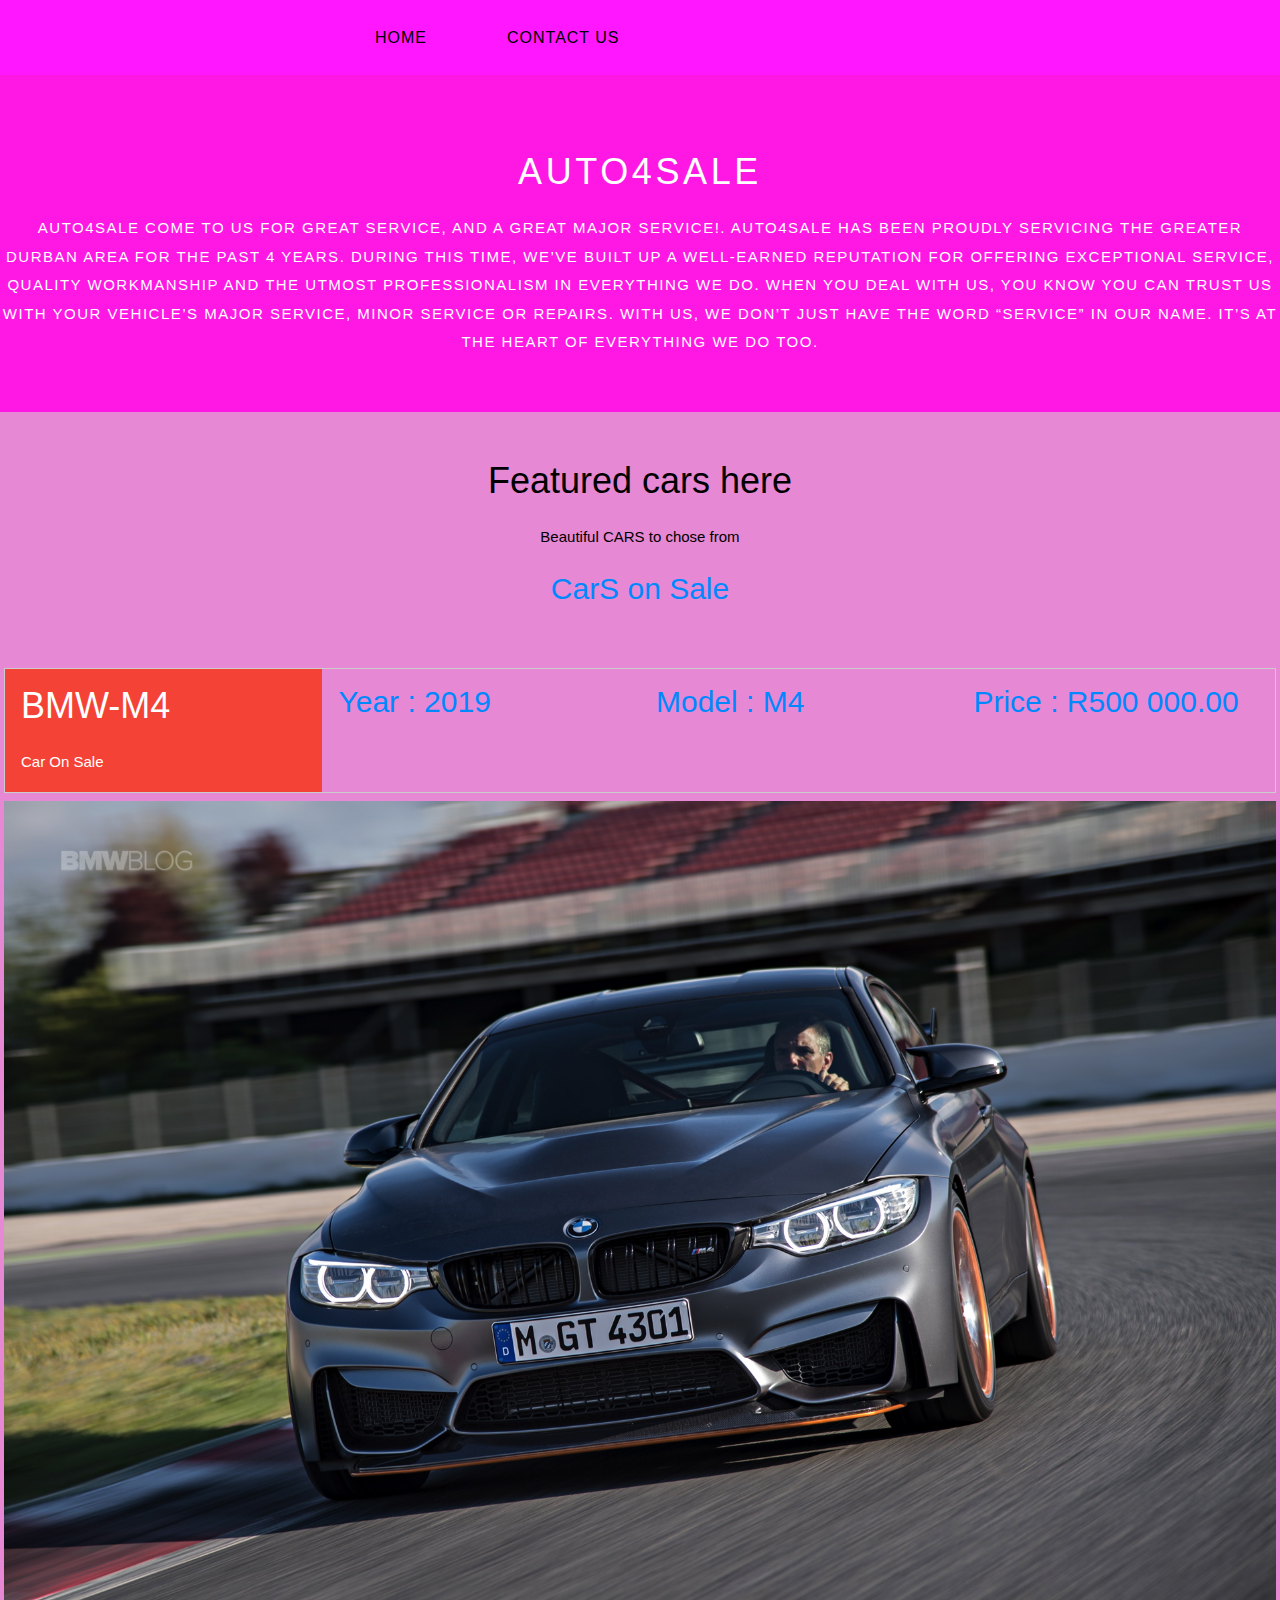
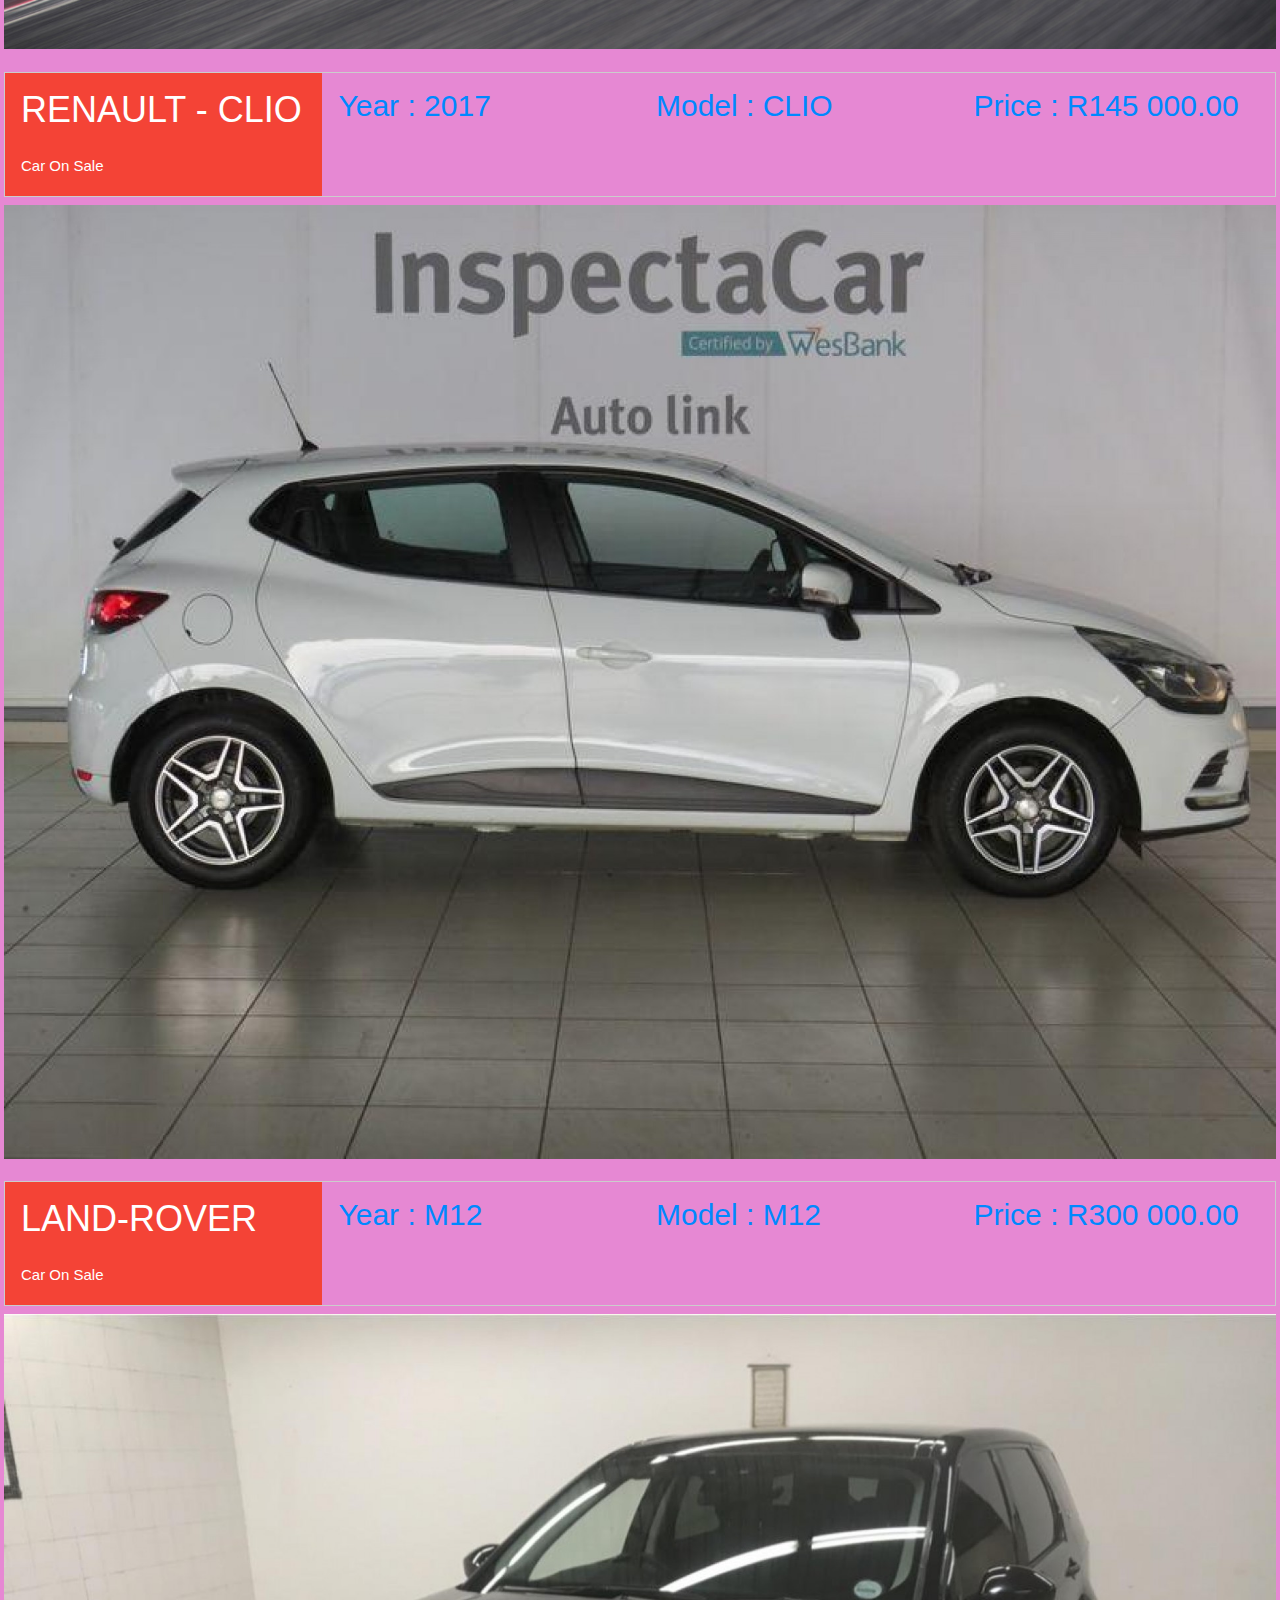
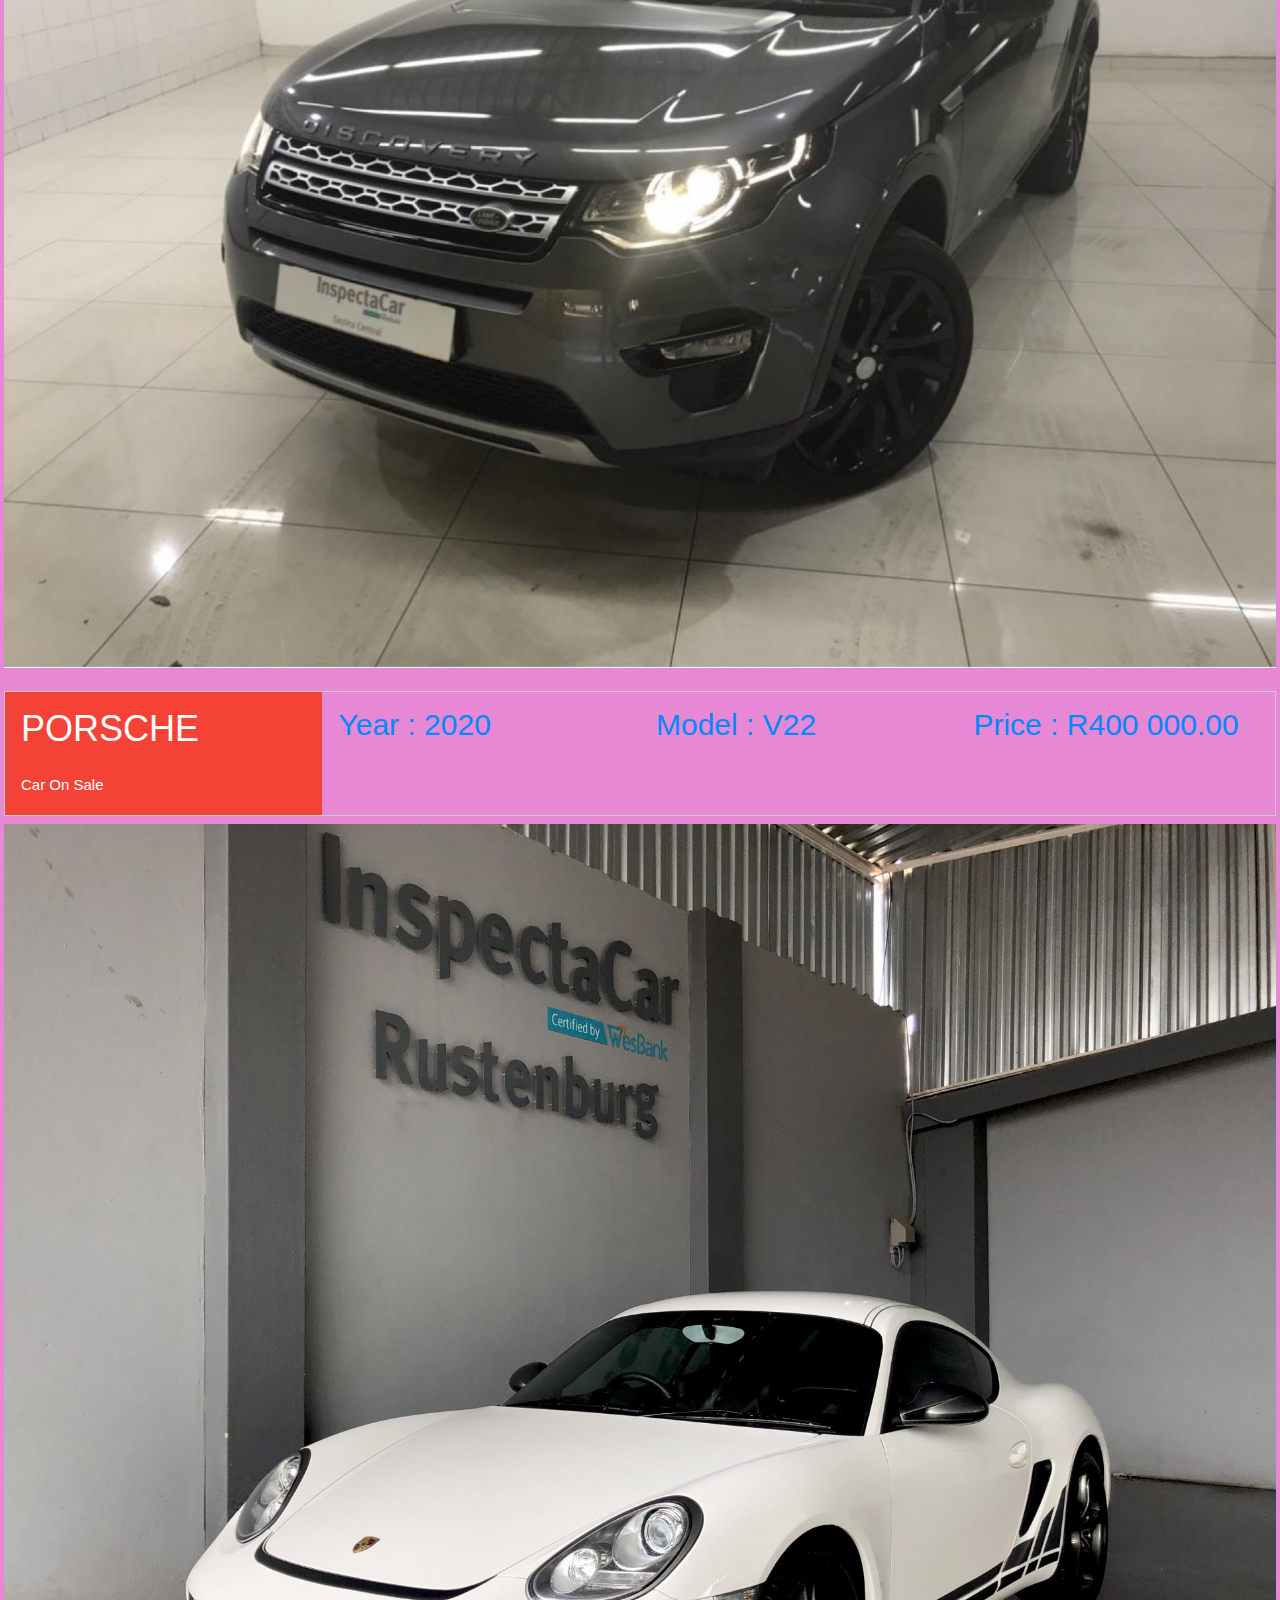
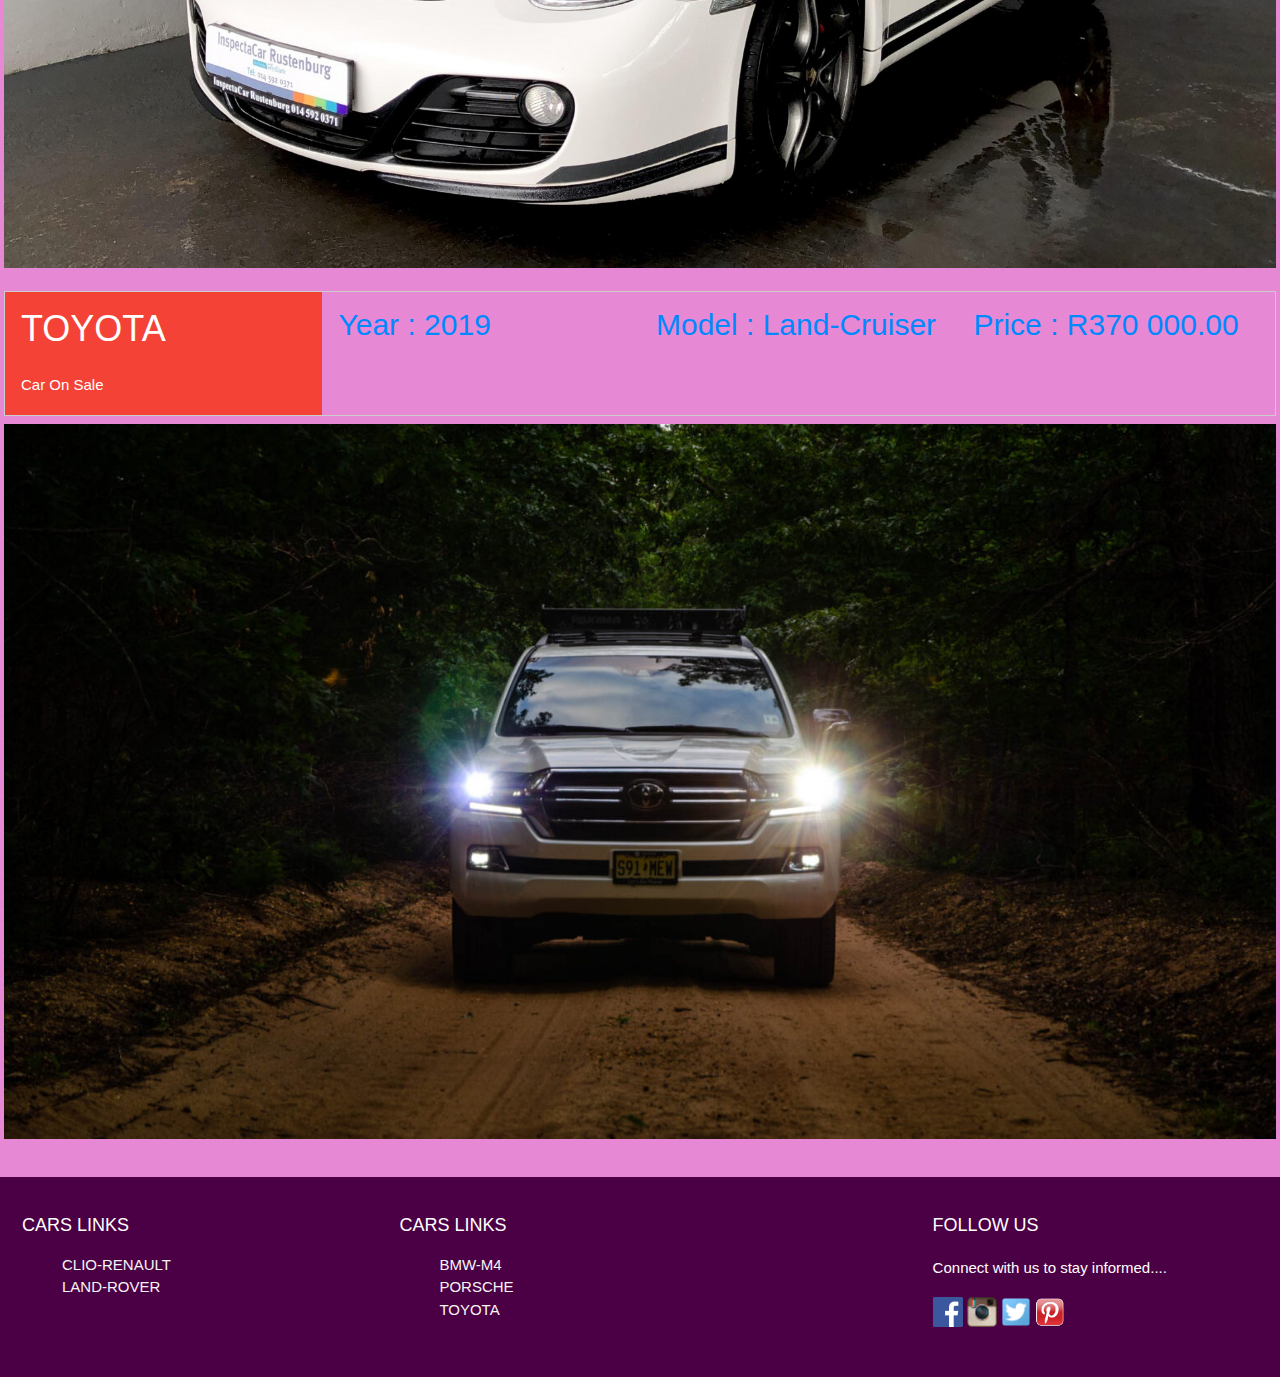
<file: index.html>
<!DOCTYPE html>
<html>
    <head>
	<title>Auto4Sale Website | Home</title>
    <meta name="viewport" content="width=device-width, initial-scale=1">
    <link rel="stylesheet" href="https://www.w3schools.com/w3css/4/w3.css">
    <link rel="stylesheet" href="style.css"/>
        <meta name="viewport" content="width=device-width, initial-scale=1">
<link rel="stylesheet" href="https://www.w3schools.com/w3css/4/w3.css">
        <style>
            .mySlides {display:none;}
        </style>
    </head>
    <body>
        <center>
        <div id="menu">
            <ul>
                <li><a href="index.html">HOME</a></li>
            </ul>
            <ul>
                <li><a href="contact.html">CONTACT US</a></li>
            </ul>
        </center>
        </div>
        
        <div id="header">
            <h1>Auto4Sale</h1>
            <p>
                Auto4Sale Come to Us for Great Service, And A Great Major Service!. Auto4Sale has been proudly servicing the greater Durban area for the past 4 years. During this time, we’ve built up a well-earned reputation for offering exceptional service, quality workmanship and the utmost professionalism in everything we do. When you deal with us, you know you can trust us with your vehicle’s major service, minor service or repairs. With us, we don’t just have the word “service” in our name. It’s at the heart of everything we do too. </p>
        </div>
        
		<!-- Header -->
<div class="header">
    <h1>Featured cars here</h1>
    <p>Beautiful CARS to chose from</p>
	<h2>
	CarS on Sale 
	</h2>
  </div>
  
  <!-- Photo Grid -->
  <div class="row"> 
    <div class="gallery">
            <div class="w3-row w3-border"
            style="width: 100%; height: 125px;"
            >
                <div class="w3-quarter w3-container w3-red">
                <h1>BMW-M4</h1>
                  <p>
                    Car On Sale
                  </p>
                </div>
                <div class="w3-quarter w3-container">
                  <h2>Year : 2019</h2>
                </div>
                <div class="w3-quarter w3-container">
                  <h2>Model   : M4</h2>
                </div>
                <div class="w3-quarter w3-container">
                  <h2>Price   : R500 000.00</h2>
                </div>
                </div>
      <a href="bmw.html"><img src="images/bmw-gt-m4-1.jpg" style="width:100%"></a>
      <br/><br/>
        <div class="w3-row w3-border"
        style="width: 100%; height: 125px;"
        >
            <div class="w3-quarter w3-container w3-red">
            <h1>RENAULT - CLIO</h1>
              <p>
                Car On Sale
              </p>
            </div>
            <div class="w3-quarter w3-container">
              <h2>Year : 2017</h2>
            </div>
            <div class="w3-quarter w3-container">
              <h2>Model   : CLIO</h2>
            </div>
            <div class="w3-quarter w3-container">
              <h2>Price   : R145 000.00</h2>
            </div>
            </div>
  <a href="clio.html"><img src="images/clio-1.jpg" style="width:100%"></a>
      <br/><br/>
        <div class="w3-row w3-border"
        style="width: 100%; height: 125px;"
        >
            <div class="w3-quarter w3-container w3-red">
            <h1>LAND-ROVER</h1>
              <p>
                Car On Sale
              </p>
            </div>
            <div class="w3-quarter w3-container">
              <h2>Year : M12</h2>
            </div>
            <div class="w3-quarter w3-container">
              <h2>Model   : M12</h2>
            </div>
            <div class="w3-quarter w3-container">
              <h2>Price   : R300 000.00</h2>
            </div>
            </div>
      <a href="landR.html"><img src="images/landR-1.jpg" style="width:100%"></a>
      <br/><br/>
        <div class="w3-row w3-border"
        style="width: 100%; height: 125px;"
        >
            <div class="w3-quarter w3-container w3-red">
            <h1>PORSCHE</h1>
              <p>
                Car On Sale
              </p>
            </div>
            <div class="w3-quarter w3-container">
              <h2>Year : 2020</h2>
            </div>
            <div class="w3-quarter w3-container">
              <h2>Model   : V22</h2>
            </div>
            <div class="w3-quarter w3-container">
              <h2>Price   : R400 000.00</h2>
            </div>
            </div>


      <a href="porsche.html"><img src="images/porsche-1.jpg" style="width:100%"></a>
      <br/><br/>

        <div class="w3-row w3-border"
        style="width: 100%; height: 125px;"
        >
            <div class="w3-quarter w3-container w3-red">
            <h1>TOYOTA</h1>
              <p>
                Car On Sale
              </p>
            </div>
            <div class="w3-quarter w3-container">
              <h2>Year : 2019</h2>
            </div>
            <div class="w3-quarter w3-container">
              <h2>Model   : Land-Cruiser</h2>
            </div>
            <div class="w3-quarter w3-container">
              <h2>Price   : R370 000.00</h2>
            </div>
            </div>


      <a href="toyota-land.html"><img src="images/Toyota-Land-Cruiser-1.jpg" style="width:100%"></a>
      <br/><br/>
    </div>
  </div>
		<div id="footer">
		
                <div id="box-1">
                    <h2>CARS Links</h2>
                    <ul class="styled">
                        <li><a href="clio.html" >CLIO-RENAULT</a></li>
                        <li><a href="landR.html" >LAND-ROVER</a></li>
                    </ul>  
                </div>
                
                <div id="box-2"> 
                    <h2>CARS Links</h2>
                    <ul class="styled">
                        <li><a href="bmw.html" >BMW-M4</a></li>
                        <li><a href="porsche.html" >PORSCHE</a></li>
                        <li><a href="toyota-land.html" >TOYOTA</a></li>
                    </ul>
                </div>
                
                <div id="box-3">
                    <h2>Follow Us</h2>
                    <p>Connect with us to stay informed....</p>
                    
                    <a href="#" ><img src="images/facebook.png" height="30px" ></a>
                    <a href="#" ><img src="images/instagram.png" height="30px" ></a>
                    <a href="#" ><img src="images/twitter.png" height="30px" ></a>
                    <a href="#" ><img src="images/pinterest.png" height="30px"></a>
                </div>
            </div>
			
    </body>

</html>

<head>
</file>
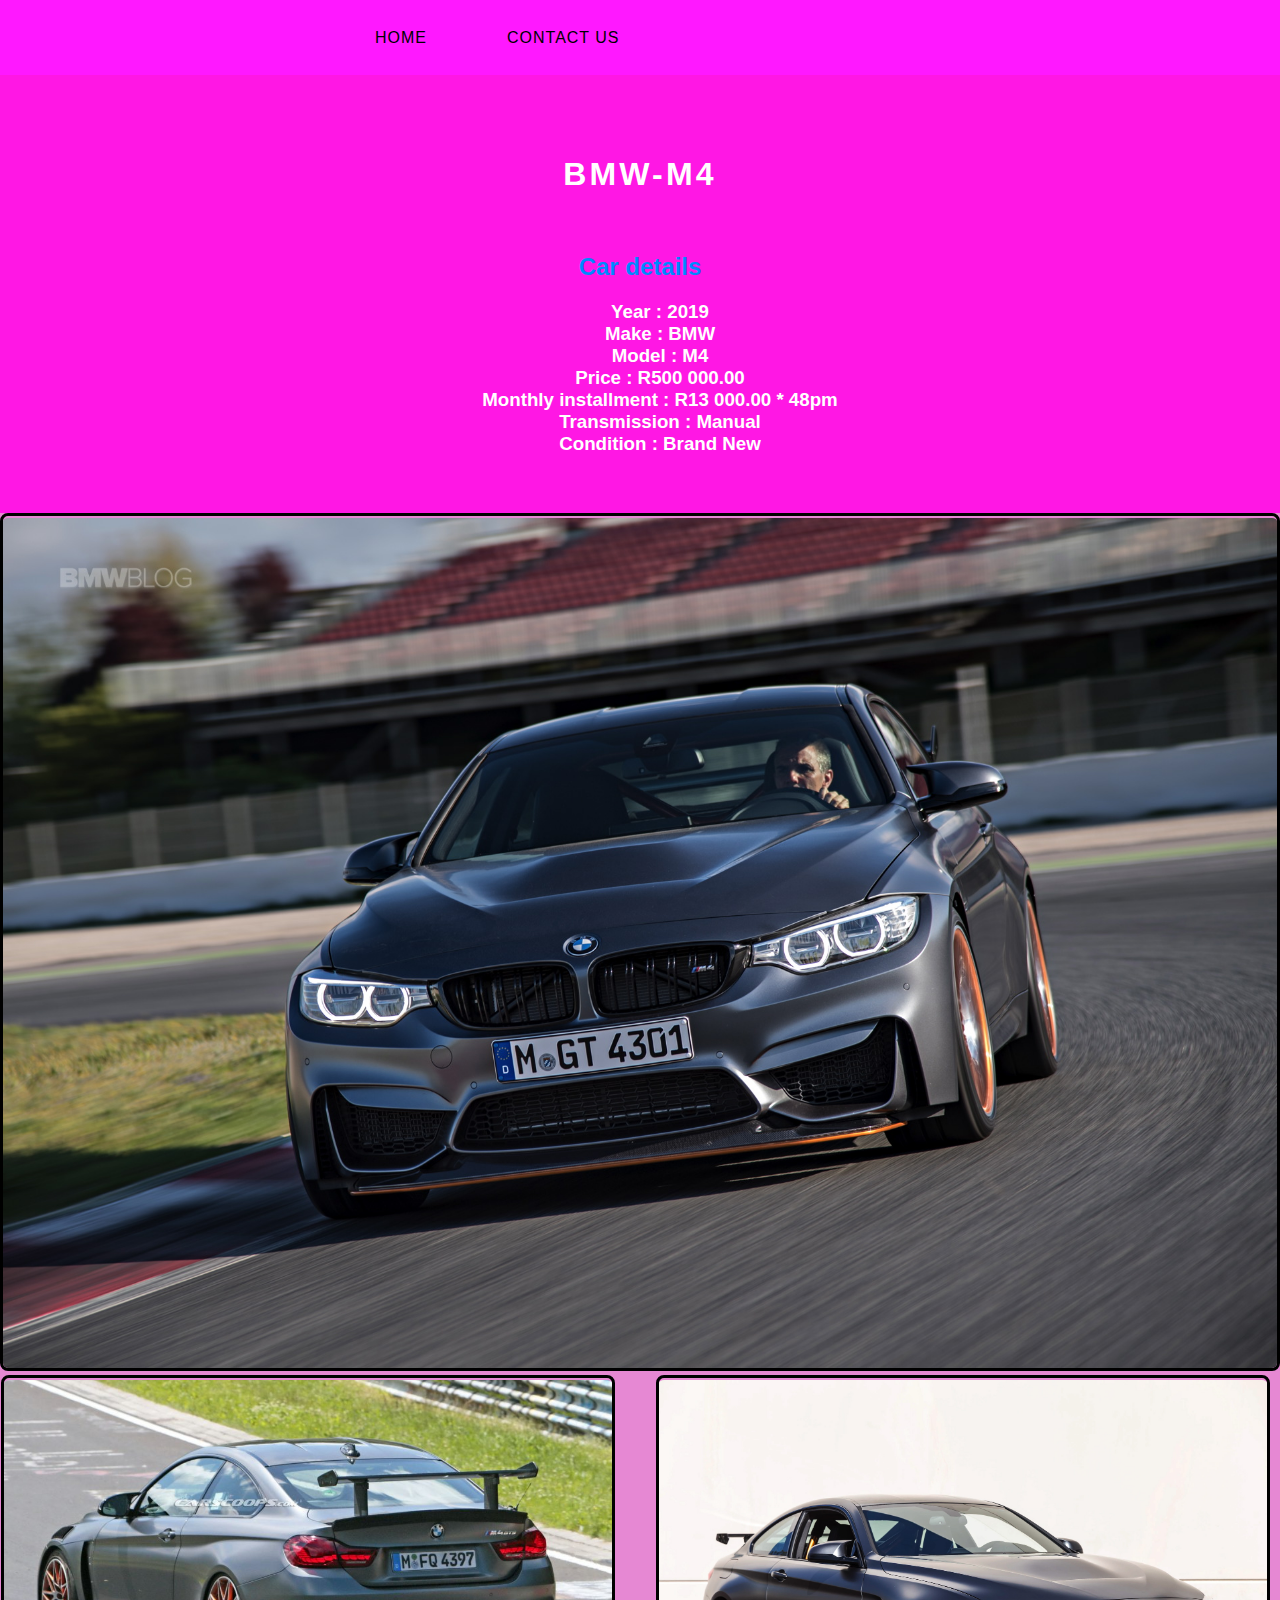
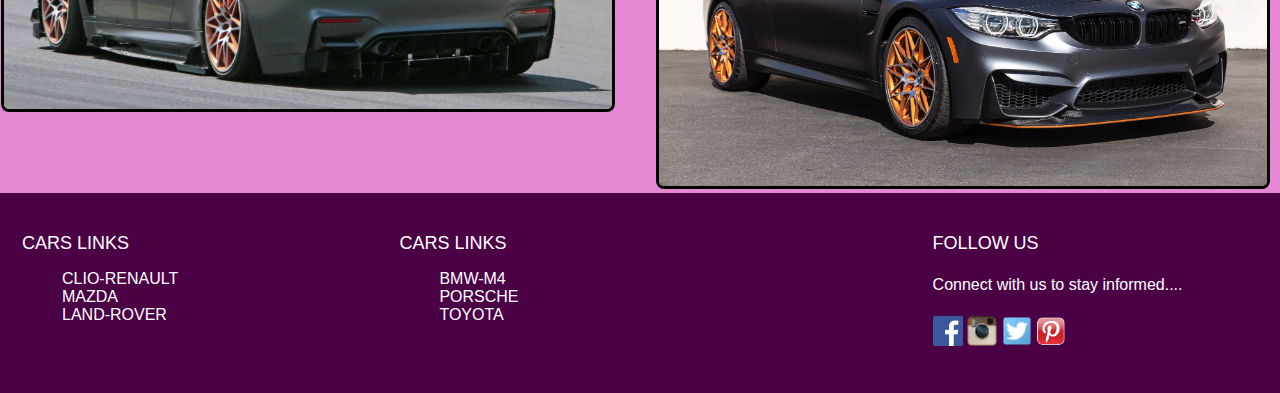
<file: bmw.html>
<!DOCTYPE html>
<html>
    <head>
	<title>Auto4Sale Website | car-1</title>
        <link rel="stylesheet" href="style.css"/>
    </head>
    <body>
        <div id="menu">
            <ul>
                <li><a href="index.html">HOME</a></li>
            </ul>
            <ul>
                <li><a href="contact.html">CONTACT US</a></li>
            </ul>
        </div>
        
        <div id="header">
            <h1>BMW-M4</h1>
                <br/>
        <div id="car-details">
            <h2>Car details</h2>
            <h3>
                <ul>
                    <li>Year : 2019</li>
                    <li>Make   : BMW</li>
                    <li>Model   : M4</li>
                    <li>Price   : R500 000.00</li>
                    <li>Monthly installment : R13 000.00 * 48pm</li>
                    <li>Transmission    : Manual</li>
                    <li>Condition : Brand New</li>
                </ul>
            </h3>
        </div>
        </div>
        
        
        <div id="page">
            <div id="car">
                <div id="c1"><img src="images/bmw-gt-m4-1.jpg"></div>
                <div id="c2"><img src="images/bmw-gt-m4-2.jpg"></div>
                <div id="c3"><img src="images/bmw-gt-m4-3.jpg"></div>
            </div>
            
		</div>
		
		<div id="footer">
		
                <div id="box-1">
                    <h2>CARS Links</h2>
                    <ul class="styled">
                        <li><a href="clio.html" >CLIO-RENAULT</a></li>
                        <li><a href="mazda.html" >MAZDA</a></li>
                        <li><a href="landR.html" >LAND-ROVER</a></li>
                    </ul>  
                </div>
                
                <div id="box-2">
                    <h2>CARS Links</h2>
                    <ul class="styled">
                        <li><a href="bmw.html" >BMW-M4</a></li>
                        <li><a href="porsche.html" >PORSCHE</a></li>
                        <li><a href="toyota-land.html" >TOYOTA</a></li>
                    </ul>
                </div>
                
                <div id="box-3">
                    <h2>Follow Us</h2>
                    <p>Connect with us to stay informed....</p>
                    
                    <a href="#" ><img src="images/facebook.png" height="30px" ></a>
                    <a href="#" ><img src="images/instagram.png" height="30px" ></a>
                    <a href="#" ><img src="images/twitter.png" height="30px" ></a>
                    <a href="#" ><img src="images/pinterest.png" height="30px"></a>
                </div>
            </div>

        
    </body>

</html>

<head>
</file>
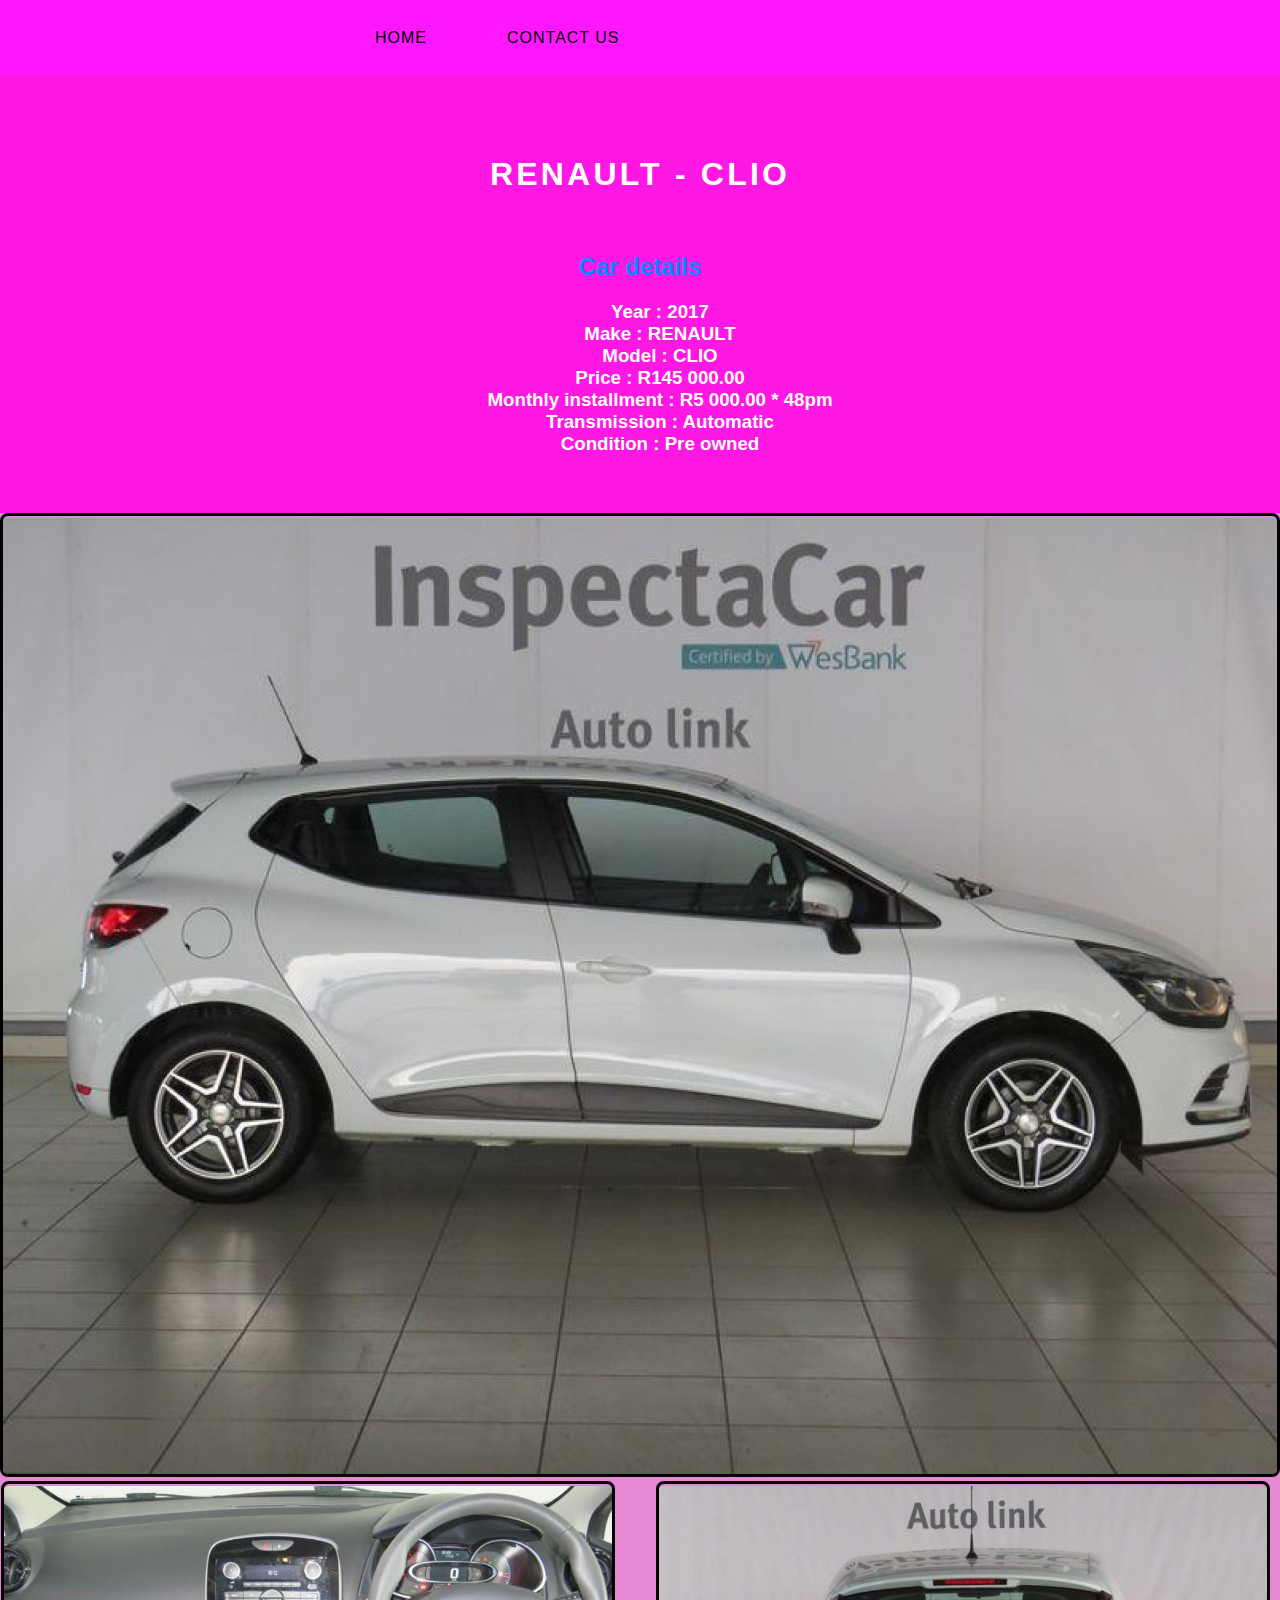
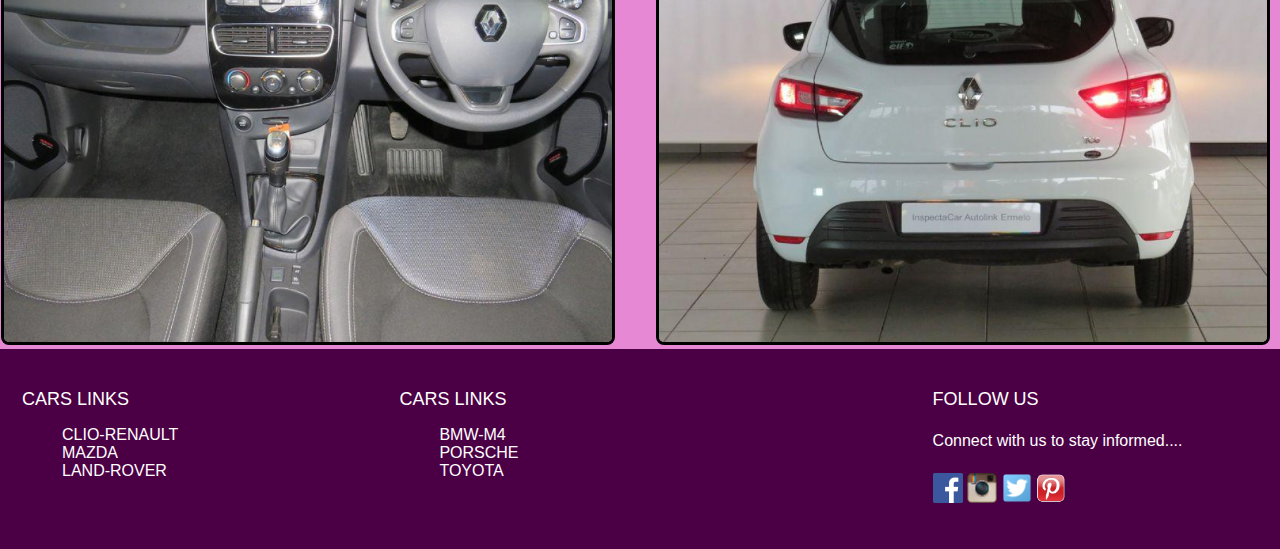
<file: clio.html>
<!DOCTYPE html>
<html>
    <head>
	<title>Auto4Sale Website | car-1</title>
        <link rel="stylesheet" href="style.css"/>
    </head>
    <body>
        <div id="menu">
            <ul>
                <li><a href="index.html">HOME</a></li>
            </ul>
            <ul>
                <li><a href="contact.html">CONTACT US</a></li>
            </ul>
        </div>
        
        <div id="header">
            <h1>RENAULT - CLIO</h1>
                <br/>
        <div id="car-details">
            <h2>Car details</h2>
            <h3>
                <ul>
                    <li>Year : 2017</li>
                    <li>Make   : RENAULT</li>
                    <li>Model   : CLIO</li>
                    <li>Price   : R145 000.00</li>
                    <li>Monthly installment : R5 000.00 * 48pm </li>
                    <li>Transmission    : Automatic</li>
                    <li>Condition : Pre owned</li>
                </ul>
            </h3>
        </div>
        </div>
        
        
        <div id="page">
            <div id="car">
                <div id="c1"><img src="images/clio-1.jpg"></div>
                <div id="c2"><img src="images/clio-2.jpg"></div>
                <div id="c3"><img src="images/clio-3.jpg"></div>
            </div>
            
		</div>
		
		<div id="footer">
		
                <div id="box-1">
                    <h2>CARS Links</h2>
                    <ul class="styled">
                        <li><a href="clio.html" >CLIO-RENAULT</a></li>
                        <li><a href="mazda.html" >MAZDA</a></li>
                        <li><a href="landR.html" >LAND-ROVER</a></li>
                    </ul>  
                </div>
                
                <div id="box-2">
                    <h2>CARS Links</h2>
                    <ul class="styled">
                        <li><a href="bmw.html" >BMW-M4</a></li>
                        <li><a href="porsche.html" >PORSCHE</a></li>
                        <li><a href="toyota-land.html" >TOYOTA</a></li>
                    </ul>
                </div>
                
                <div id="box-3">
                    <h2>Follow Us</h2>
                    <p>Connect with us to stay informed....</p>
                    
                    <a href="#" ><img src="images/facebook.png" height="30px" ></a>
                    <a href="#" ><img src="images/instagram.png" height="30px" ></a>
                    <a href="#" ><img src="images/twitter.png" height="30px" ></a>
                    <a href="#" ><img src="images/pinterest.png" height="30px"></a>
                </div>
            </div>
			

        
    </body>

</html>

<head>
</file>
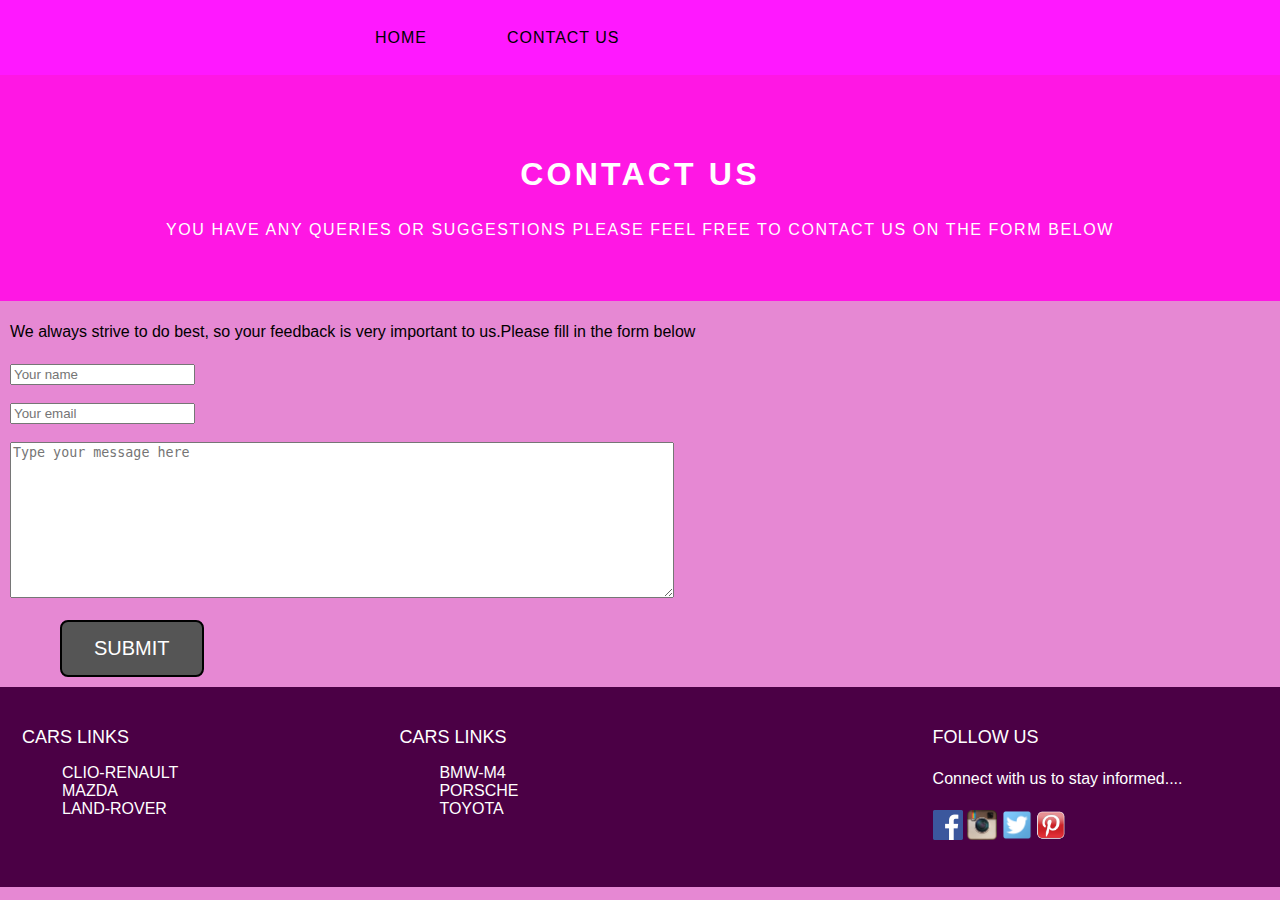
<file: contact.html>
<!DOCTYPE html>
<html>
    <head>
	<title>Auto4Sale Website | CONTACT US</title>
        <link rel="stylesheet" href="style.css"/>
    
    </head>
    <body>
        <div id="menu">
            <ul>
                <li><a href="index.html">HOME</a></li>
            </ul>
            <ul>
                <li><a href="contact.html">CONTACT US</a></li>
            </ul>
        </div>
        
        <div id="header">
            <h1>CONTACT US</h1>
            <p>
                YOU HAVE ANY QUERIES OR SUGGESTIONS PLEASE FEEL FREE TO CONTACT US ON THE FORM BELOW
            </p>
        </div>
        
        
        <div id="page">
            <form class="contact">
               <p>We always strive to do best, so your feedback is very important to us.Please fill in the form below</p>
            <input type="text" required placeholder="Your name" id="name">
                <br/><br/>
            <input type="email" required placeholder="Your email" id="email">
                <br/><br/>
            <textarea required placeholder="Type your message here" rows="10" cols="80"></textarea>
                <br/><br/>
            <a class="button" type="submit" href="thanks.html">SUBMIT</a> 
            </form>
		</div>
		
		
		<div id="footer">
		
                <div id="box-1">
                    <h2>CARS Links</h2>
                    <ul class="styled">
                        <li><a href="clio.html" >CLIO-RENAULT</a></li>
                        <li><a href="mazda.html" >MAZDA</a></li>
                        <li><a href="landR.html" >LAND-ROVER</a></li>
                    </ul>  
                </div>
                
                <div id="box-2">
                    <h2>CARS Links</h2>
                    <ul class="styled">
                        <li><a href="bmw.html" >BMW-M4</a></li>
                        <li><a href="porsche.html" >PORSCHE</a></li>
                        <li><a href="toyota-land.html" >TOYOTA</a></li>
                    </ul>
                </div>
                
                <div id="box-3">
                    <h2>Follow Us</h2>
                    <p>Connect with us to stay informed....</p>
                    
                    <a href="#" ><img src="images/facebook.png" height="30px" ></a>
                    <a href="#" ><img src="images/instagram.png" height="30px" ></a>
                    <a href="#" ><img src="images/twitter.png" height="30px" ></a>
                    <a href="#" ><img src="images/pinterest.png" height="30px"></a>
                </div>
            </div>
			

        
    </body>

</html>

<head>
</file>
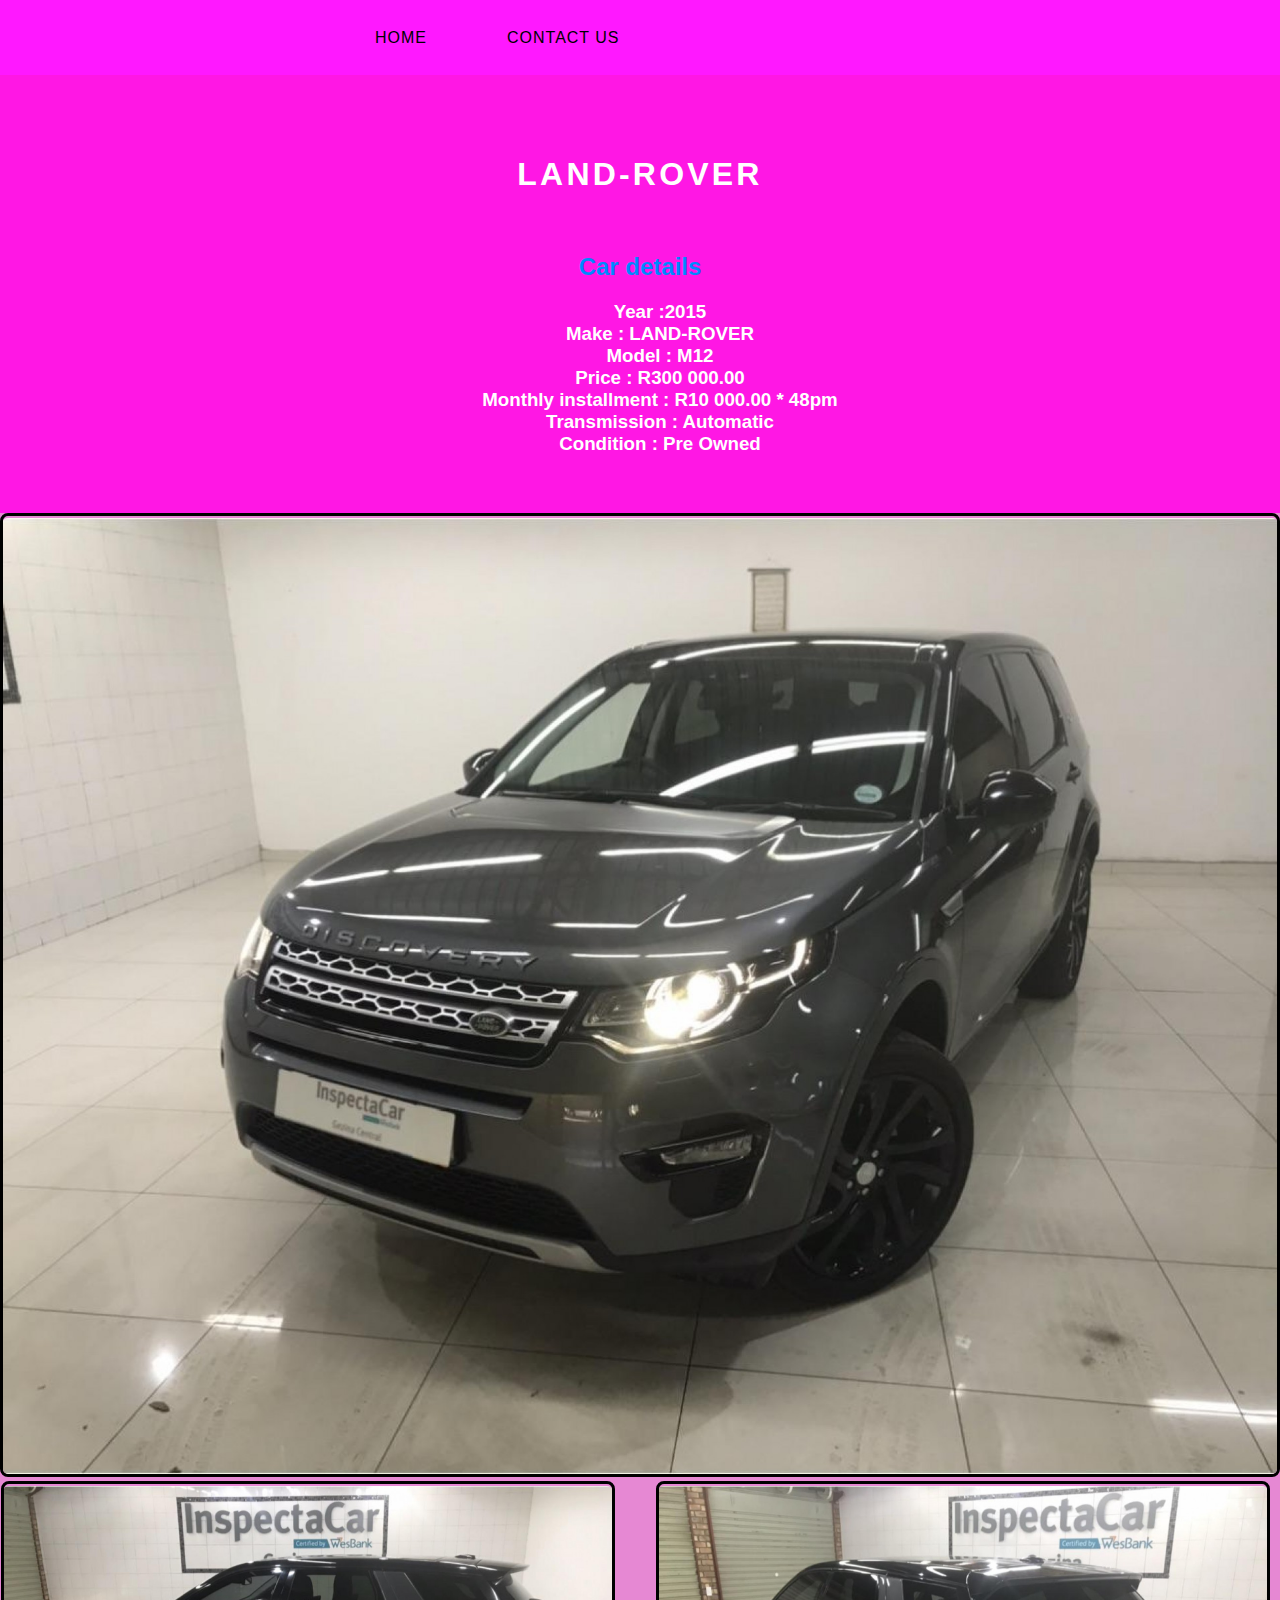
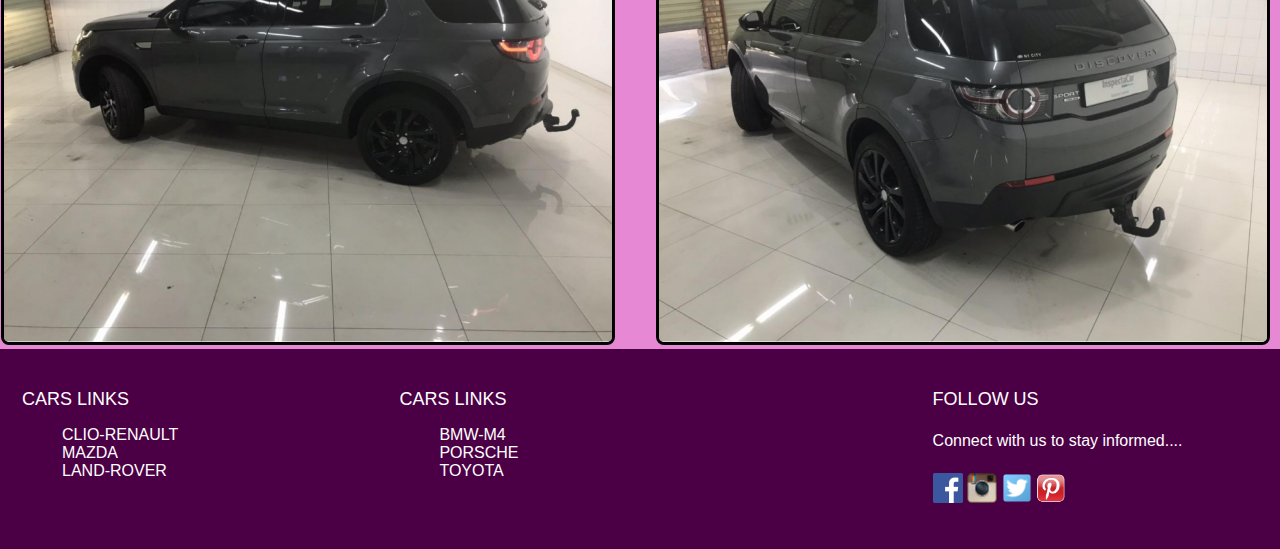
<file: landR.html>
<!DOCTYPE html>
<html>
    <head>
	<title>Auto4Sale Website | car-1</title>
        <link rel="stylesheet" href="style.css"/>
    </head>
    <body>
        <div id="menu">
            <ul>
                <li><a href="index.html">HOME</a></li>
            </ul>
            <ul>
                <li><a href="contact.html">CONTACT US</a></li>
            </ul>
        </div>
        
        <div id="header">
            <h1>LAND-ROVER</h1>
                <br/>
        <div id="car-details">
            <h2>Car details</h2>
            <h3>
                <ul>
                    <li>Year :2015</li>
                    <li>Make   : LAND-ROVER</li>
                    <li>Model   : M12</li>
                    <li>Price   : R300 000.00</li>
                    <li>Monthly installment : R10 000.00 * 48pm</li>
                    <li>Transmission    : Automatic</li>
                    <li>Condition : Pre Owned</li>
                </ul>
            </h3>
        </div>
        </div>
        
        
        <div id="page">
            <div id="car">
                <div id="c1"><img src="images/landR-1.jpg"></div>
                <div id="c2"><img src="images/landR-2.jpg"></div>
                <div id="c3"><img src="images/landR-3.jpg"></div>
            </div>
            
		</div>
		
		<div id="footer">
		
                <div id="box-1">
                    <h2>CARS Links</h2>
                    <ul class="styled">
                        <li><a href="clio.html" >CLIO-RENAULT</a></li>
                        <li><a href="mazda.html" >MAZDA</a></li>
                        <li><a href="landR.html" >LAND-ROVER</a></li>
                    </ul>  
                </div>
                
                <div id="box-2">
                    <h2>CARS Links</h2>
                    <ul class="styled">
                        <li><a href="bmw.html" >BMW-M4</a></li>
                        <li><a href="porsche.html" >PORSCHE</a></li>
                        <li><a href="toyota-land.html" >TOYOTA</a></li>
                    </ul>
                </div>
                
                <div id="box-3">
                    <h2>Follow Us</h2>
                    <p>Connect with us to stay informed....</p>
                    
                    <a href="#" ><img src="images/facebook.png" height="30px" ></a>
                    <a href="#" ><img src="images/instagram.png" height="30px" ></a>
                    <a href="#" ><img src="images/twitter.png" height="30px" ></a>
                    <a href="#" ><img src="images/pinterest.png" height="30px"></a>
                </div>
            </div>
			
        
    </body>

</html>

<head>
</file>
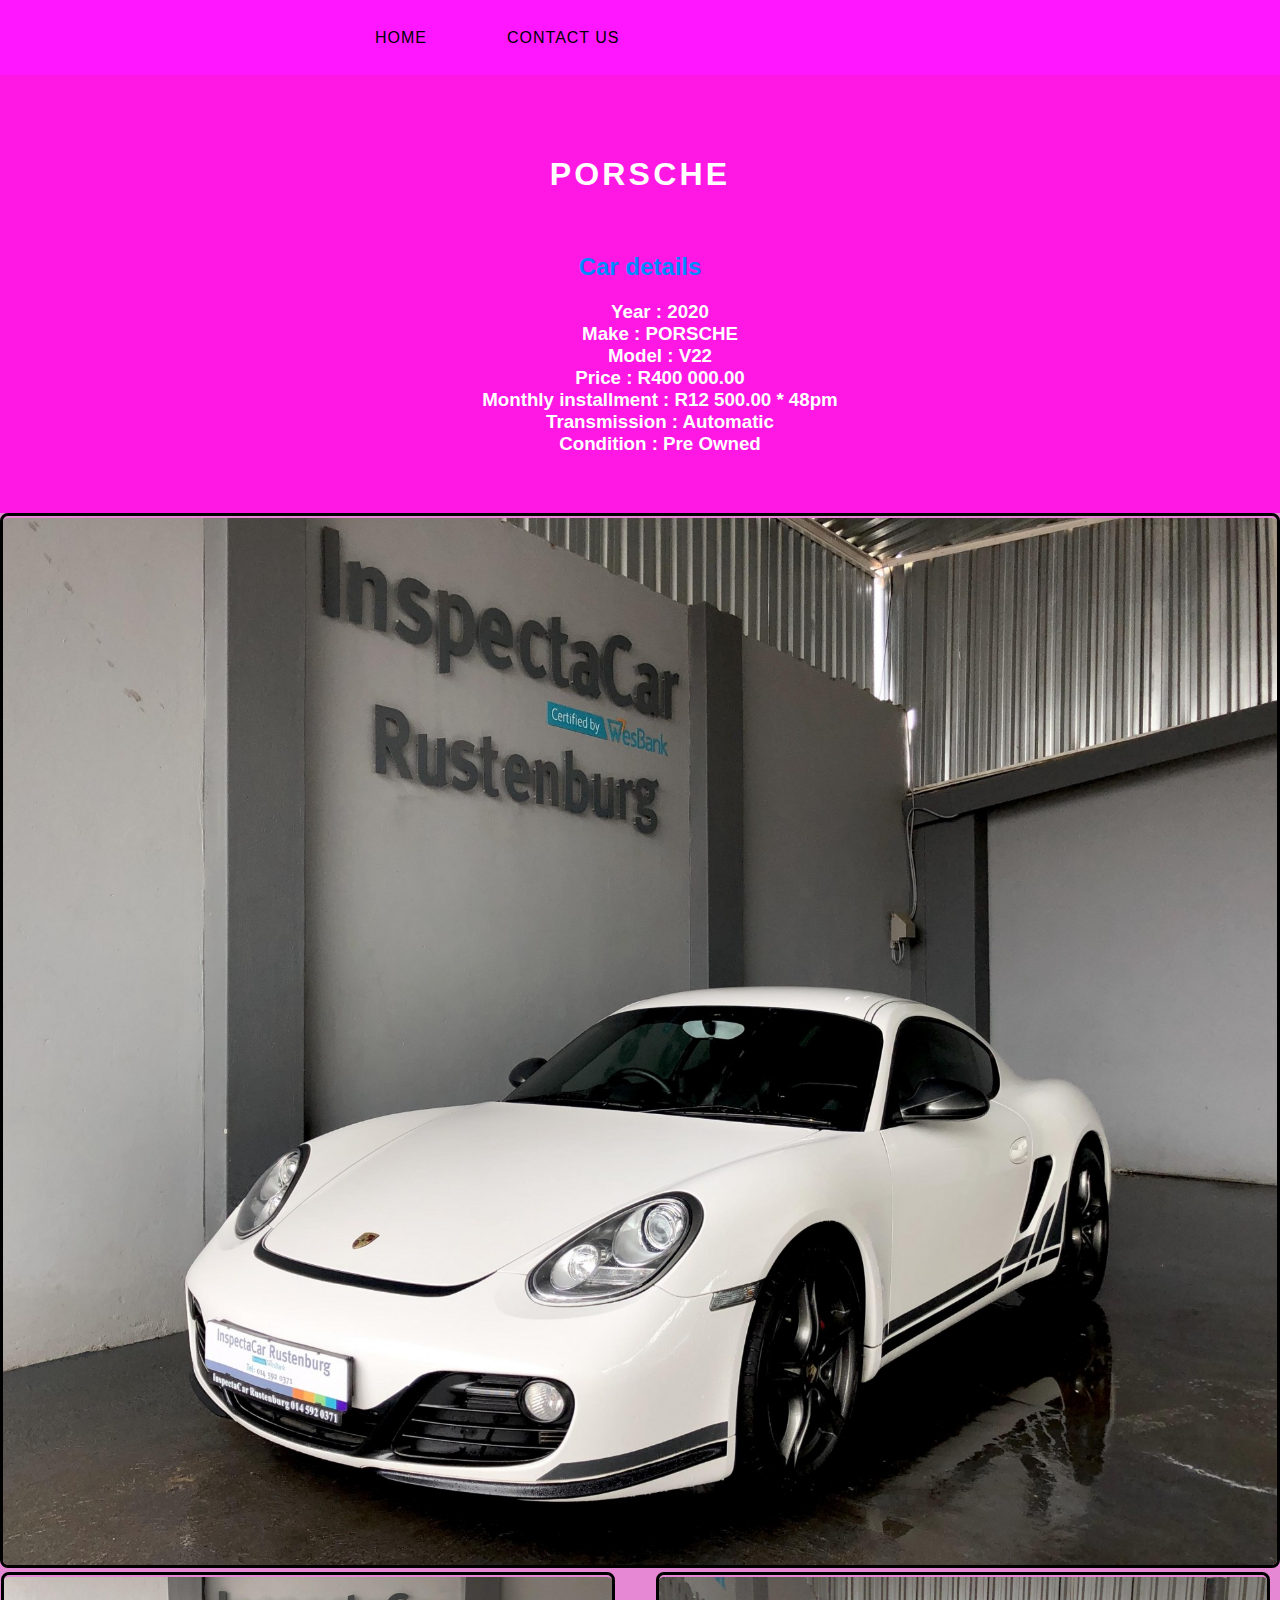
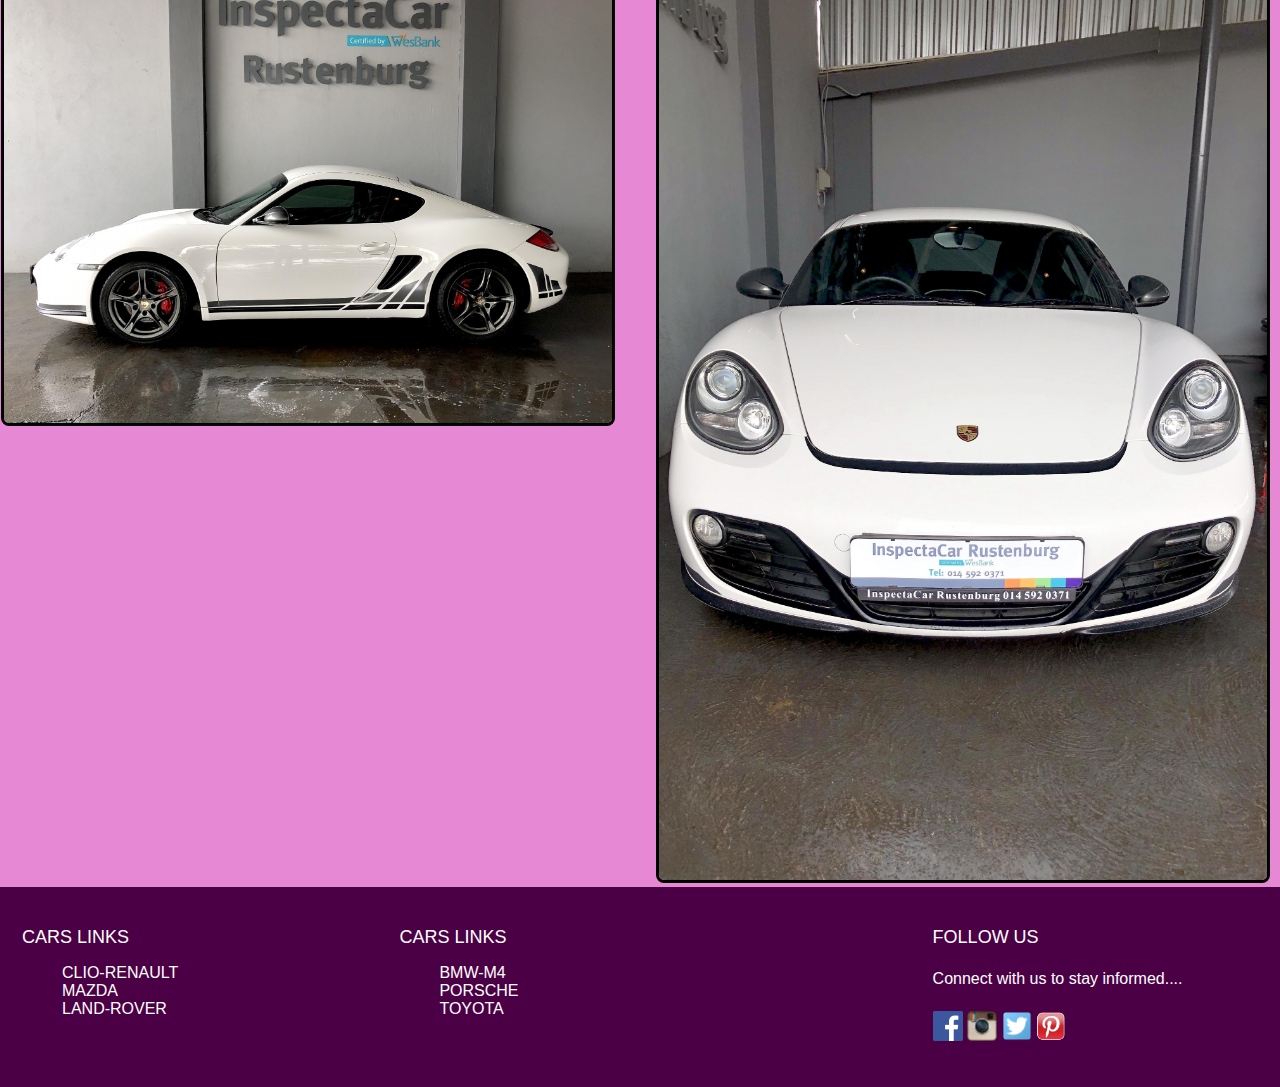
<file: porsche.html>
<!DOCTYPE html>
<html>
    <head>
	<title>Auto4Sale Website | car-1</title>
        <link rel="stylesheet" href="style.css"/>
    </head>
    <body>
        <div id="menu">
            <ul>
                <li><a href="index.html">HOME</a></li>
            </ul>
            <ul>
                <li><a href="contact.html">CONTACT US</a></li>
            </ul>
        </div>
        
        <div id="header">
            <h1>PORSCHE</h1>
                <br/>
        <div id="car-details">
            <h2>Car details</h2>
            <h3>
                <ul>
                    <li>Year : 2020</li>
                    <li>Make   : PORSCHE </li>
                    <li>Model   : V22</li>
                    <li>Price   : R400 000.00</li>
                    <li>Monthly installment : R12 500.00 * 48pm</li>
                    <li>Transmission    : Automatic</li>
                    <li>Condition : Pre Owned</li>
                </ul>
            </h3>
        </div>
        </div>
        
        
        <div id="page">
            <div id="car">
                <div id="c1"><img src="images/porsche-1.jpg"></div>
                <div id="c2"><img src="images/porsche-2.jpg"></div>
                <div id="c3"><img src="images/porsche-3.jpg"></div>
            </div>
            
		</div>
		
		<div id="footer">
		
                <div id="box-1">
                    <h2>CARS Links</h2>
                    <ul class="styled">
                        <li><a href="clio.html" >CLIO-RENAULT</a></li>
                        <li><a href="mazda.html" >MAZDA</a></li>
                        <li><a href="landR.html" >LAND-ROVER</a></li>
                    </ul>  
                </div>
                
                <div id="box-2">
                    <h2>CARS Links</h2>
                    <ul class="styled">
                        <li><a href="bmw.html" >BMW-M4</a></li>
                        <li><a href="porsche.html" >PORSCHE</a></li>
                        <li><a href="toyota-land.html" >TOYOTA</a></li>
                    </ul>
                </div>
                
                <div id="box-3">
                    <h2>Follow Us</h2>
                    <p>Connect with us to stay informed....</p>
                    
                    <a href="#" ><img src="images/facebook.png" height="30px" ></a>
                    <a href="#" ><img src="images/instagram.png" height="30px" ></a>
                    <a href="#" ><img src="images/twitter.png" height="30px" ></a>
                    <a href="#" ><img src="images/pinterest.png" height="30px"></a>
                </div>
            </div>

        
    </body>

</html>

<head>
</file>
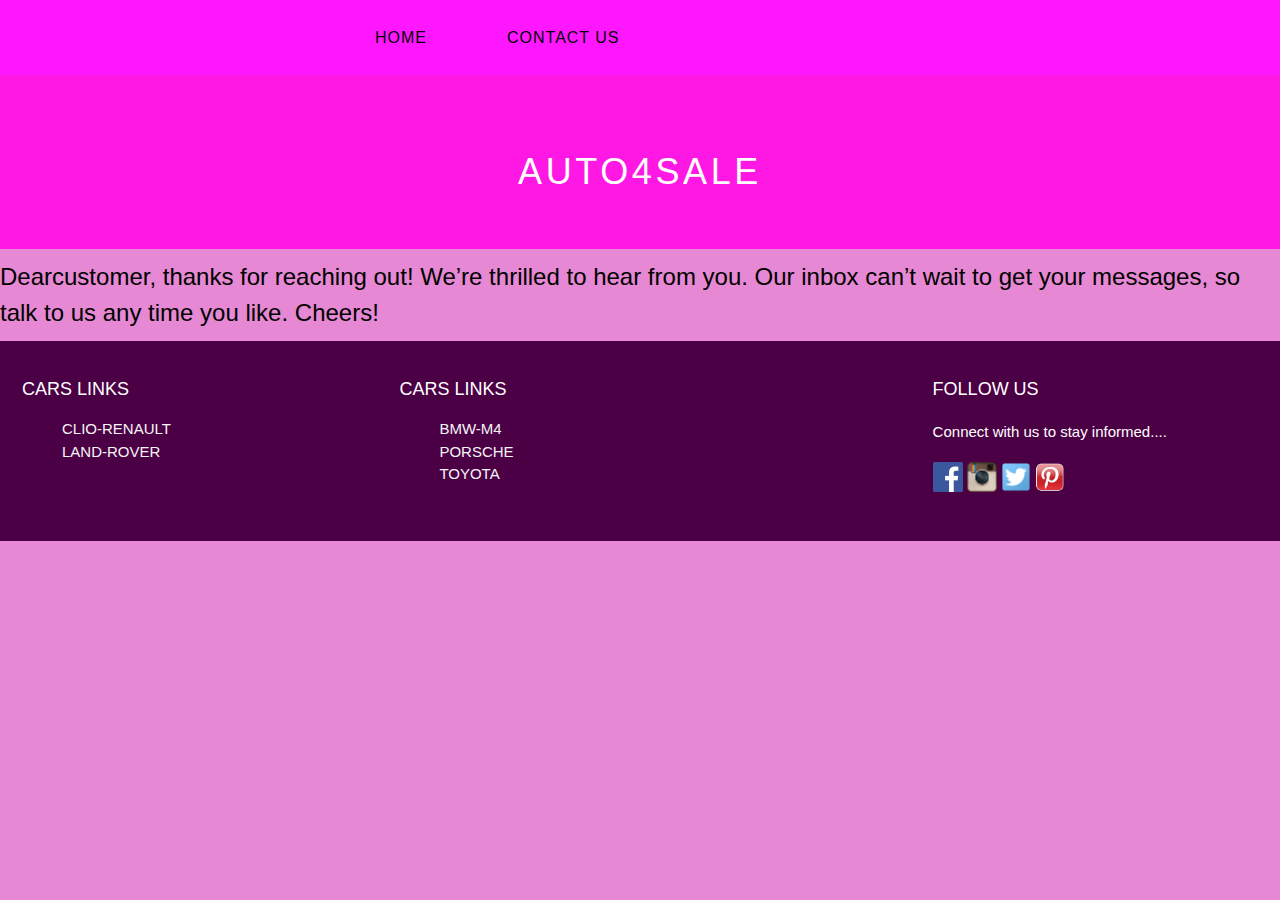
<file: thanks.html>
<!DOCTYPE html>
<html>
    <head>
	<title>Auto4Sale Website | Home</title>
        <link rel="stylesheet" href="style.css"/>
        <meta name="viewport" content="width=device-width, initial-scale=1">
<link rel="stylesheet" href="https://www.w3schools.com/w3css/4/w3.css">
        <style>
            .mySlides {display:none;}
        </style>
    </head>
    <body>
        <center>
        <div id="menu">
            <ul>
                <li><a href="index.html">HOME</a></li>
            </ul>
            <ul>
                <li><a href="contact.html">CONTACT US</a></li>
            </ul>
        </center>
        </div>
        
        <div id="header">
            <h1>Auto4Sale</h1>
        </div>

        <div id="thank">
            <h3>
                Dearcustomer, thanks for reaching out!

We’re thrilled to hear from you. Our inbox can’t wait to get your messages, so talk to us any time you like.

Cheers!
            </h3>
        </div>

		<div id="footer">
		
                <div id="box-1">
                    <h2>CARS Links</h2>
                    <ul class="styled">
                        <li><a href="clio.html" >CLIO-RENAULT</a></li>
                        <li><a href="landR.html" >LAND-ROVER</a></li>
                    </ul>  
                </div>
                
                <div id="box-2">
                    <h2>CARS Links</h2>
                    <ul class="styled">
                        <li><a href="bmw.html" >BMW-M4</a></li>
                        <li><a href="porsche.html" >PORSCHE</a></li>
                        <li><a href="toyota-land.html" >TOYOTA</a></li>
                    </ul>
                </div>
                
                <div id="box-3">
                    <h2>Follow Us</h2>
                    <p>Connect with us to stay informed....</p>
                    
                    <a href="#" ><img src="images/facebook.png" height="30px" ></a>
                    <a href="#" ><img src="images/instagram.png" height="30px" ></a>
                    <a href="#" ><img src="images/twitter.png" height="30px" ></a>
                    <a href="#" ><img src="images/pinterest.png" height="30px"></a>
                </div>
            </div>
			
    </body>

</html>
</file>
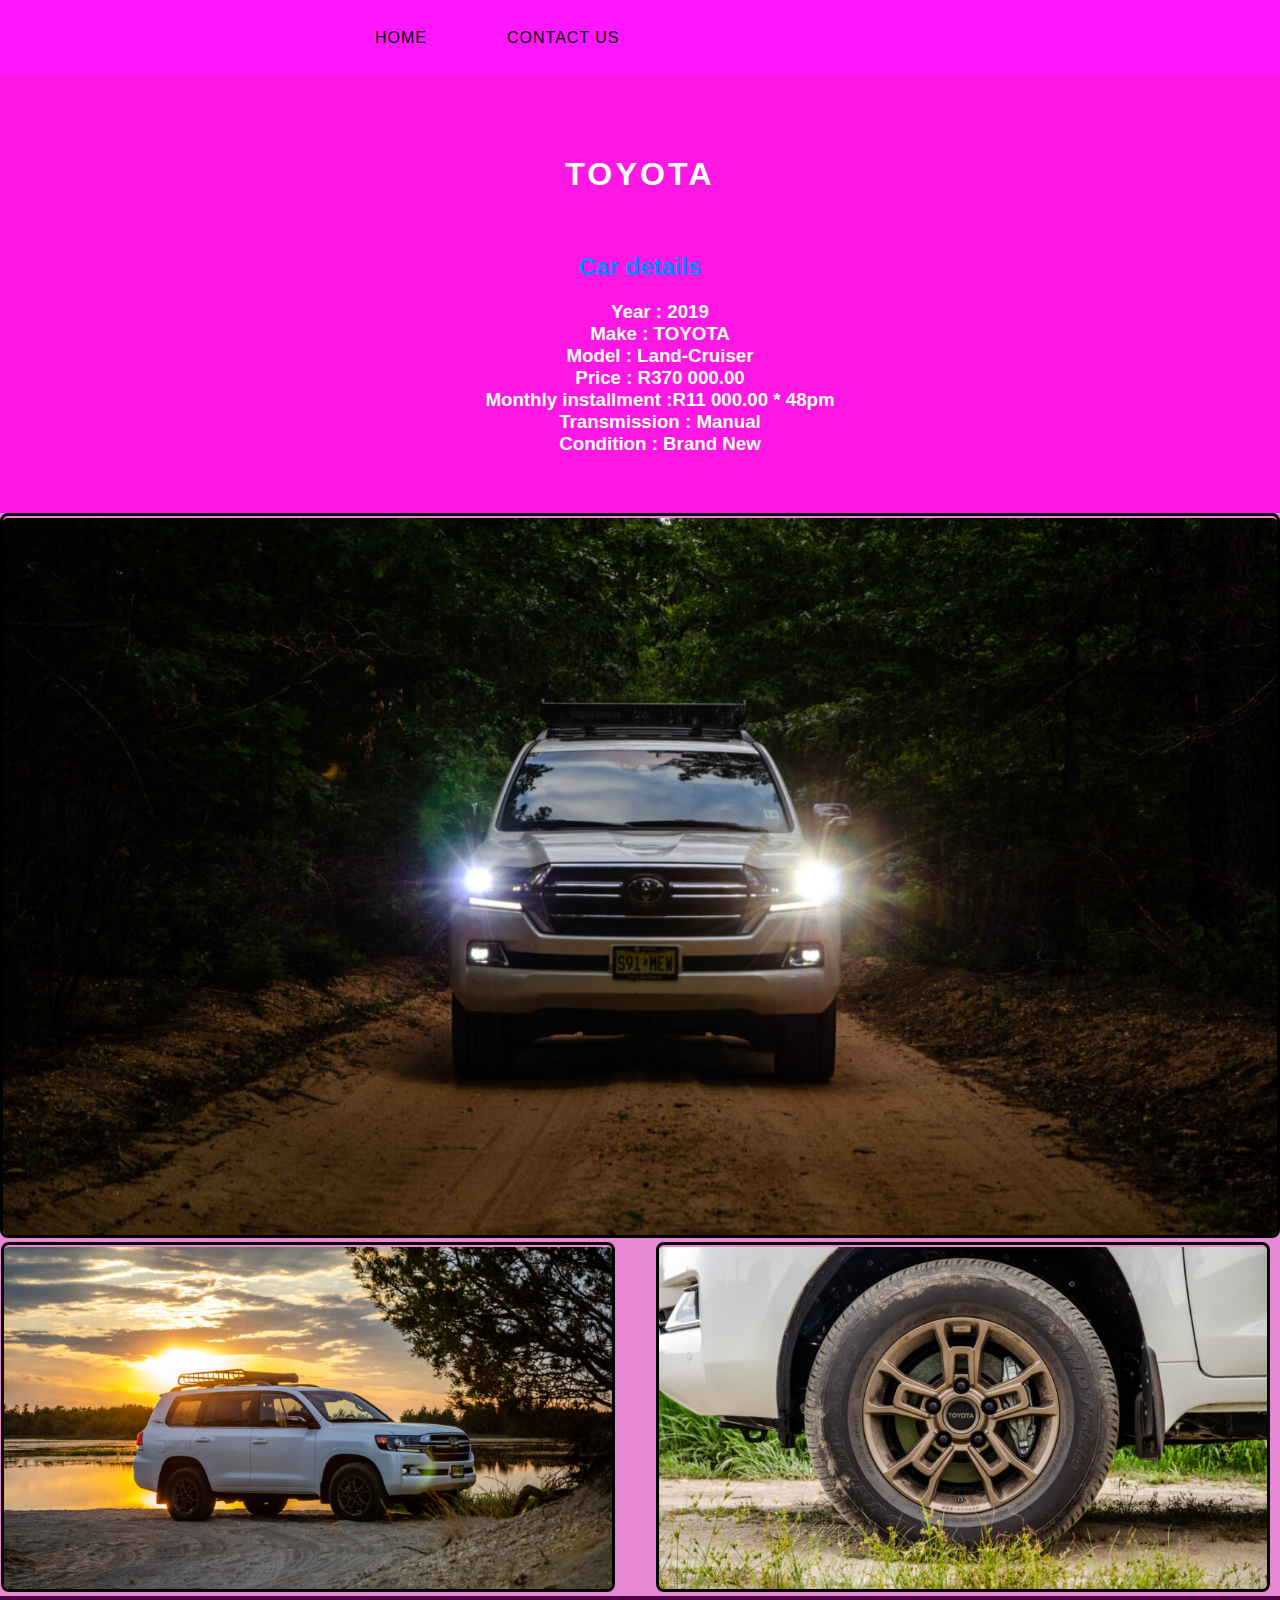
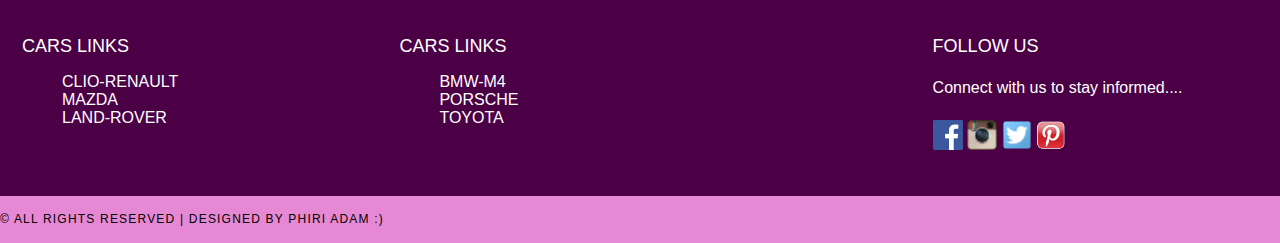
<file: toyota-land.html>
<!DOCTYPE html>
<html>
    <head>
	<title>Auto4Sale Website | car-1</title>
        <link rel="stylesheet" href="style.css"/>
    </head>
    <body>
        <div id="menu">
            <ul>
                <li><a href="index.html">HOME</a></li>
            </ul>
            <ul>
                <li><a href="contact.html">CONTACT US</a></li>
            </ul>
        </div>
        
        <div id="header">
            <h1>TOYOTA</h1>
                <br/>
        <div id="car-details">
            <h2>Car details</h2>
            <h3>
                <ul>
                    <li>Year : 2019</li>
                    <li>Make   : TOYOTA</li>
                    <li>Model   : Land-Cruiser</li>
                    <li>Price   : R370 000.00</li>
                    <li>Monthly installment :R11 000.00 * 48pm</li>
                    <li>Transmission    : Manual</li>
                    <li>Condition : Brand New</li>
                </ul>
            </h3>
        </div>
        </div>
        
        
        <div id="page">
            <div id="car">
                <div id="c1"><img src="images/Toyota-Land-Cruiser-1.jpg"></div>
                <div id="c2"><img src="images/Toyota-Land-Cruiser-2.jpg"></div>
                <div id="c3"><img src="images/Toyota-Land-Cruiser-3.jpg"></div>
            </div>
            
		</div>
		
		<div id="footer">
		
                <div id="box-1">
                    <h2>CARS Links</h2>
                    <ul class="styled">
                        <li><a href="clio.html" >CLIO-RENAULT</a></li>
                        <li><a href="mazda.html" >MAZDA</a></li>
                        <li><a href="landR.html" >LAND-ROVER</a></li>
                    </ul>  
                </div>
                
                <div id="box-2">
                    <h2>CARS Links</h2>
                    <ul class="styled">
                        <li><a href="bmw.html" >BMW-M4</a></li>
                        <li><a href="porsche.html" >PORSCHE</a></li>
                        <li><a href="toyota-land.html" >TOYOTA</a></li>
                    </ul>
                </div>
                
                <div id="box-3">
                    <h2>Follow Us</h2>
                    <p>Connect with us to stay informed....</p>
                    
                    <a href="#" ><img src="images/facebook.png" height="30px" ></a>
                    <a href="#" ><img src="images/instagram.png" height="30px" ></a>
                    <a href="#" ><img src="images/twitter.png" height="30px" ></a>
                    <a href="#" ><img src="images/pinterest.png" height="30px"></a>
                </div>
            </div>
			
        <div id="copyright">
                <p>&copy; All Rights Reserved | Designed by PHIRI ADAM :)</p>
        </div>
        
    </body>

</html>

<head>
</file>
<file: style.css>
/*========================================================= STANDARD PAGE ============================================================*/
body{
    margin: 0;
    padding: 0;
    background-color: #e688d3;
    font-family: 'Raleway',sans-serif;
    font-size: 16px;
    font-weight: 400;
    color: #000000;
    width: 100%;
    
    
}
p{
    line-height: 190%;
}

a{
    text-decoration: none;
    color: rgb(255, 255, 255);
}
h2{
    color: rgb(0, 136, 255);
}

/*==================== MENU ====================*/
#menu{
    background-color: rgb(255, 24, 255);
    height: 75px;
}

#menu ul{
    margin: 0;
    padding-left:  335px;
    list-style-type: none;
    text-align: center;
}

#menu li{
    float: left;
}

#menu a{
    letter-spacing: 1px;
    text-align: center;
    text-transform: uppercase;
    font-size: 16px;
    line-height: 75px;
    color: black;
    
    padding: 0 40px;
    border: none;
    display: block;
}

#menu a:hover{
    background-color: rgb(10, 6, 255);
}

/*============================= header =============================*/

#header h1{
    letter-spacing: 0.1em;
    color: white;
    text-transform: uppercase;
}

#header p{
    text-transform: uppercase;
    letter-spacing: 0.1em;
    color: white;
}

#header{
    background-color: #ff17e4;
    text-align: center;
    padding:60px 0px 40px 0;
}

/*==================================  FOOTER  ==================================*/
#footer{
    width: 100%;
    height: 200px;
    background-color: #4b0045;
    padding-top: 25px;
    padding-left: 22px;
    clear: both;
}


#footer h2{
    font-size: 18px;
    font-weight: 400;
    text-transform: uppercase;
    color: white;
}
#footer p{
    color: white;
}

#footer ul{
    text-decoration: none;
    list-style-type: none;
    color: whitesmoke;
}

/*BOXES*/
#box-1{
    float: left;
    width: 30%;
    padding-right: 30px
}

#box-2{
    float: left;
    width: 30%;
    padding-right: 30px
}

#box-3{
    float: right;
    width: 30%;
    padding-left: 30px
}

#copyright p{
    font-size: 12px;
    letter-spacing: 0.1em;
    text-transform: uppercase;
    color: black;
}

/*========================================================= STANDARD PAGE ============================================================*/
* {
    box-sizing: border-box;
  }
  
  body {
    margin: 0;
    font-family: Arial;
  }
  
  .header {
    text-align: center;
    padding: 32px;
  }
  
  .row {
    display: -ms-flexbox; /* IE10 */
    display: flex;
    -ms-flex-wrap: wrap; /* IE10 */
    flex-wrap: wrap;
    padding: 0 4px;
    margin-top: 1em;
    margin-bottom: 1em;
  }
  
  
  .gallery img {
    margin-top: 8px;
    vertical-align: middle;
    width: 75%;
  }
  
  /* Responsive layout - makes a two column-layout instead of four columns */
  @media screen and (max-width: 800px) {
    .column {
      -ms-flex: 50%;
      flex: 50%;
      max-width: 50%;
    }
  }
  
  /* Responsive layout - makes the two columns stack on top of each other instead of next to each other */
  @media screen and (max-width: 600px) {
    .column {
      -ms-flex: 100%;
      flex: 100%;
      max-width: 100%;
    }
  }


/*CONTACT PAGE*/
.contact {
    margin-left: 10px;
}

.button {
    background-color: #555555;
    border: none;color: white;
    padding: 15px 32px;
    text-align: center;
    text-decoration: none;
    display: inline-block;
    font-size: 20px;
    border: 2px solid black;
    border-radius: 8px;
    margin-bottom: 10px;
    margin-left: 50px;
}

/*Car page*/ 
#car-details ul{
    list-style-type: none;
    color: white;
}

#car img{
    padding-top: 2px;
    border-radius: 8px;
    width: 100%;
    border: solid;
}


#c2 img{
    float: left;
    width: 48%;
    margin-left: 1px;
    height: 
    
}
#c3{
    float: right;
    width: 48%;
    margin-right: 10px;
}
</file>
